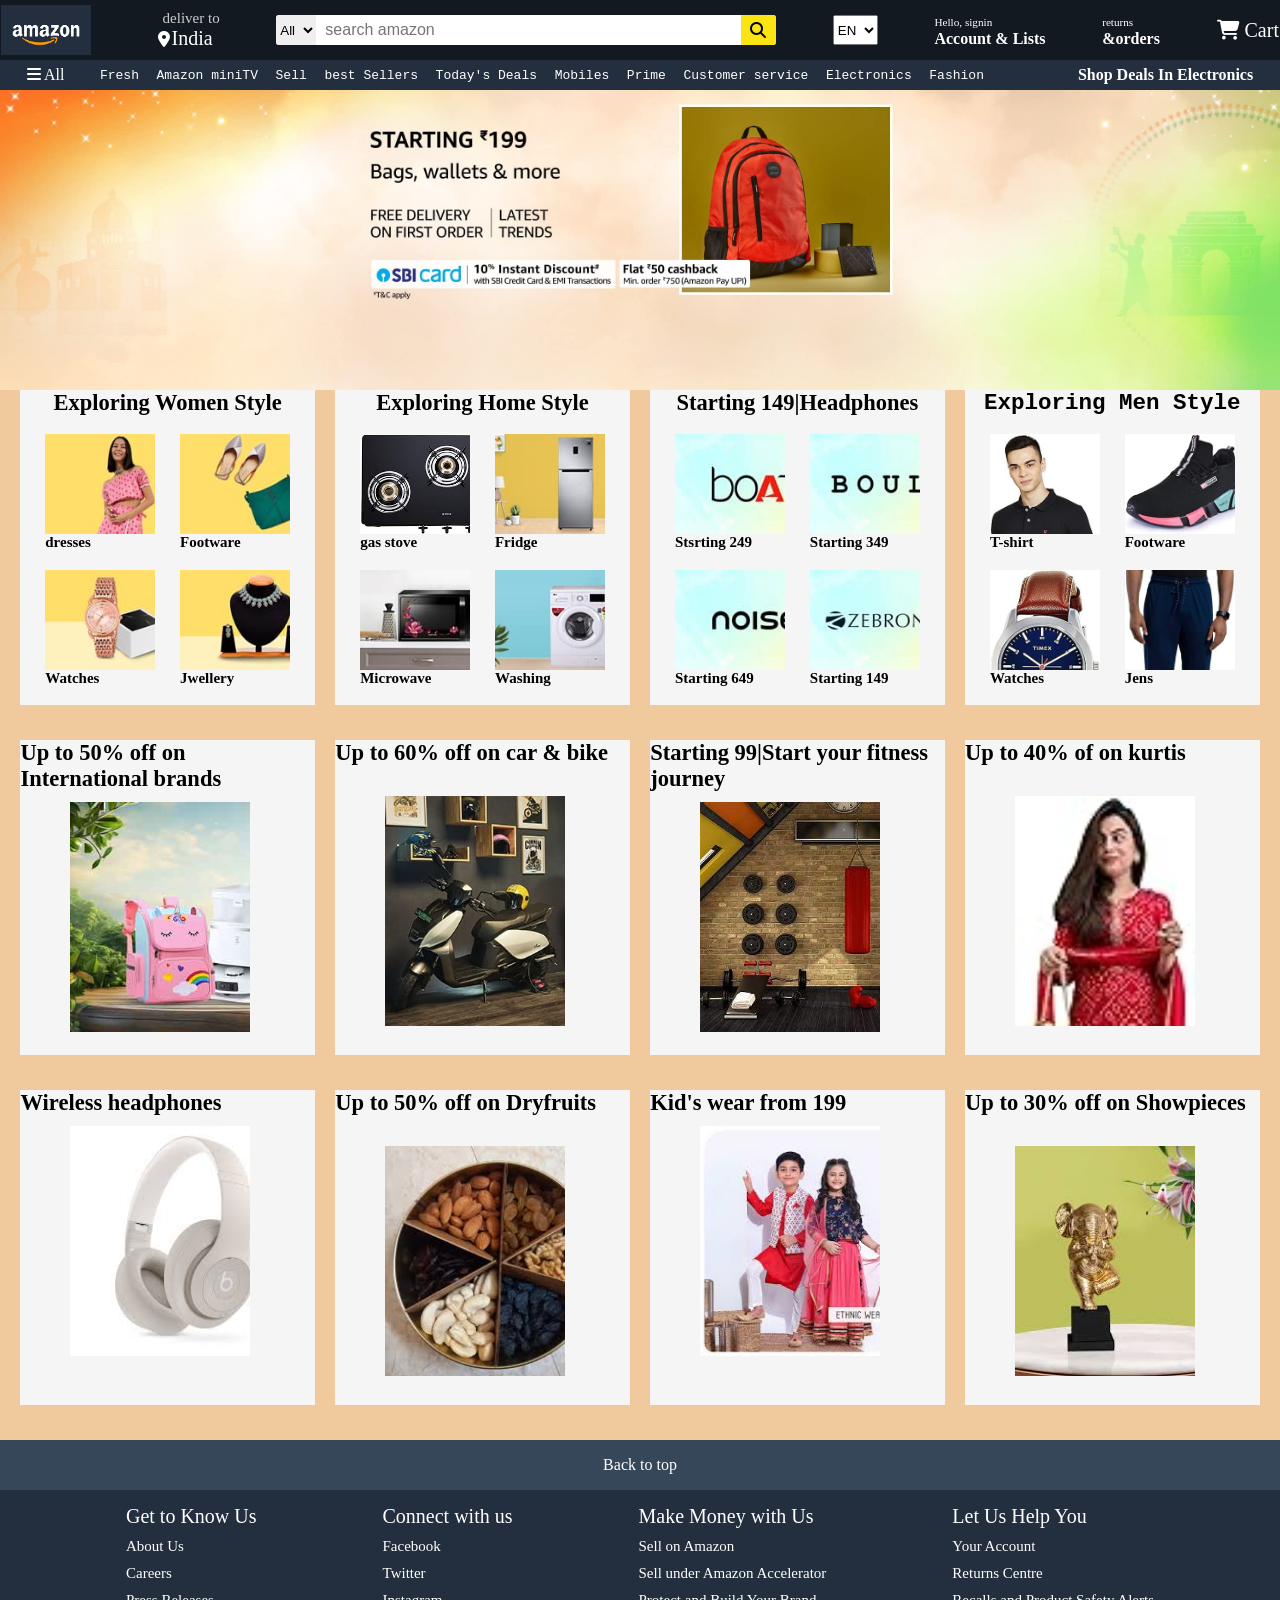
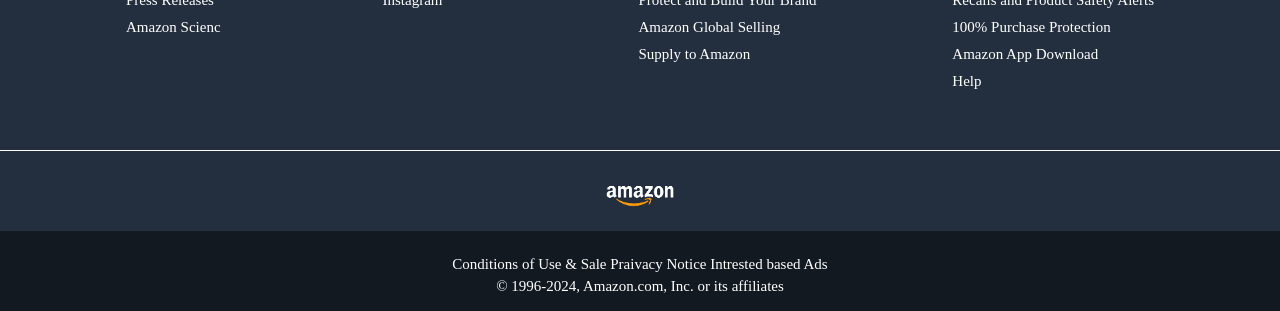
<file: index.html>
<!DOCTYPE html>
<html lang="en">
<head>
    <meta charset="UTF-8">
    <meta name="viewport" content="width=device-width, initial-scale=1.0">
    <title>amazon</title>
     <link rel="stylesheet" href="style.css"> 
    <link rel="stylesheet" href="https://cdnjs.cloudflare.com/ajax/libs/font-awesome/6.4.0/css/all.min.css">
</head>
<body>
    <header>
         <div id="navbar">
              <div id="navlogo" class="border">
                 <div id="logo"></div>
              </div>
             <div>
                <div id="navadderess" class="border">
                  <p id="add-first">deliver to</p>
                <div class="address-icon">
                     <i class="fa-solid fa-location-dot"></i>
                     <p id="add-sec">India</p>
                 </div>
                </div>
             </div>
             <div class="border">
             <div class="nav-search">
                <select  id="search-select">
                    <option>All</option>
                </select>
                <input placeholder="  search amazon" id="search-input">
                <div class="search-icon">
                    <i class="fa-solid fa-magnifying-glass"></i>
                </div>
             </div>
            </div>
            <div class="border">
             <div class="language">
                <select name="language" id="select">
                    <option value="EN"> EN</option>
                    <option value="EMARATHI"> MARATHI</option>
                    <option value="HINDI"> HINDI</option>
                    <option value="SANSKRIT"> SANSKRIT</option>
                </select>
             </div>
            </div>
             <div class="border">
             <div class="nav-signin">
               <a id="signin" href="login.html"> <p><span>Hello, signin</span></p></a>
                <p class="nav-second">Account & Lists</p>
             </div>
            </div>
            <div class="border">
                <div class="nav-return">
                   <p><span>returns</span></p>
                   <p class="nav-second">&orders</p>
                </div>
               </div>
               <div class="border">
               <div class="nav-cart">
                <a href="cart.html"> <i class="fa-solid fa-cart-shopping"></i> Cart</a>
               </div>
            </div>
          </div>
         <div class="pannel">
            <div class="border">
            <div class="pannel-all">
                <i class="fa-solid fa-bars"></i>
                All
            </div>
        </div>
            <div class="pannel-opps">
                <div class="border"><pre> Fresh</pre></div>
                <div class="border"> <pre>  Amazon miniTV</pre></div>
                <div class="border"> <pre>  Sell</pre></div>
                <div class="border"><pre>  best Sellers</pre></div>
                <div class="border"><pre>  Today's Deals</pre></div>
                <div class="border"><pre>  Mobiles</pre></div>
                <div class="border"><pre>  Prime</pre></div>
                <div class="border"><pre>  Customer service</pre></div>
                <div class="border"><pre>  Electronics</pre></div>
                <div class="border"><pre>  Fashion</pre></div>
            </div>
            <div class="border">
            <div class="pannel-deals">
                Shop Deals In Electronics
            </div>
        </div> 
         </div> 
    </header>
   
    <div class="hero-section">
    </div>
    <div class="shop-section">
        <div class="gita" id="photo">
            <h2> Exploring Women Style</h2>
          <div class="geet">
            <div id="photo1"></div>
            <p class="para">dresses</p>
        </div>  
        <div class="geet">
            <div id="photo2"></div>
            <p class="para">Footware</p>
        </div>
        <div class="geet">
            <div id="photo3"></div>
            <p class="para">Watches</p>
        </div>
        <div class="geet">
            <div id="photo4"></div>
            <p class="para">Jwellery</p>
        </div>
        </div>
        <div class="gita" id="pho">
            <h2> Exploring Home Style</h2>
            <div class="geet">
              <div id="pho1"></div>
              <p class="para">gas stove</p>
          </div>  
          <div class="geet">
              <div id="pho2"></div>
              <p class="para">Fridge</p>
          </div>
          <div class="geet">
              <div id="pho3"></div>
              <p class="para">Microwave</p>
          </div>
          <div class="geet">
              <div id="pho4"></div>
              <p class="para">Washing </p>
          </div>
         </div> 
         <div class="gita" id="ph">
            <h2> Starting 149|Headphones</h2>
            <div class="geet">
              <div id="ph1"></div>
              <p class="para">Stsrting 249</p>
          </div>  
          <div class="geet">
              <div id="ph2"></div>
              <p class="para">Starting 349</p>
          </div>
          <div class="geet">
              <div id="ph3"></div>
              <p class="para">Starting 649</p>
          </div>
          <div class="geet">
              <div id="ph4"></div>
              <p class="para">Starting 149</p>
          </div>
         </div> 
         <div class="gita" id="phot">
            <h2> <pre> Exploring Men Style </pre>   </h2>
          <div class="geet">
            <div id="phot1"></div>
            <p class="para">T-shirt</p>
        </div>  
        <div class="geet">
            <div id="phot2"></div>
            <p class="para">Footware</p>
        </div>
        <div class="geet">
            <div id="phot3"></div>
            <p class="para">Watches</p>
        </div>
        <div class="geet">
            <div id="phot4"></div>
            <p class="para">Jens</p>
        </div>
        </div>
    </div> 
    <div class="shop-section2">
        <div class="shop">
            <h2>Up to 50% off on International brands</h2>
            <div style="background-image: url('shop.jpg');" class="shop-photo"></div>
        </div>
        <div class="shop">
            <h2 style="padding-bottom:20px ;">Up to 60% off on car & bike</h2>
            <div style="background-image: url('shop2.jpg'); "class="shop-photo"></div>
        </div>
        <div class="shop">
            <h2>Starting 99|Start your fitness journey</h2>
            <div style="background-image: url('shop3.jpg');" class="shop-photo"></div>
        </div>
        <div class="shop">
            <h2 style="padding-bottom:20px ;">Up to 40% of on kurtis</h2>
            <div style="background-image: url('shop4.jpg');" class="shop-photo"></div>
        </div>
    </div>




    <div class="shop-section3">
        <div class="shop">
            <h2>Wireless headphones </h2>
            <div style="background-image: url('box5.1.jpg');" class="shop-photo"></div>
        </div>
        <div class="shop">
            <h2 style="padding-bottom:20px ;">Up to 50% off on Dryfruits</h2>
            <div style="background-image: url('box5.2.jpg'); "class="shop-photo"></div>
        </div>
        <div class="shop">
            <h2>Kid's wear from 199</h2>
            <div style="background-image: url('box5.3.jpg');" class="shop-photo"></div>
        </div>
        <div class="shop">
            <h2 style="padding-bottom:20px ;">Up to 30% off on Showpieces </h2>
            <div style="background-image: url('box5.4.jpg');" class="shop-photo"></div>
        </div>
    </div>





    <footer>
      <div class="foot-pannel">
        <p>Back to top</p>
      </div>
      <div class="foot-pannel2">
        <ul>
       <p class="paragraph"> Get to Know Us</p>
          <a href="#">About Us</a>
          <a href="#">Careers</a>
          <a href="#">Press Releases</a>
          <a href="#">Amazon Scienc</a>
        </ul>
        <ul>
        <p class="paragraph">Connect with us</p>
           <a href="#">Facebook</a>
           <a href="#">Twitter</a>
           <a href="#">Instagram</a>
        </ul>
        <ul>
        <p class="paragraph">Make Money with Us</p>
             <a href="#">Sell on Amazon</a>
             <a href="#">Sell under Amazon Accelerator</a>
             <a href="#">Protect and Build Your Brand</a>
             <a href="#">Amazon Global Selling</a>
             <a href="#">Supply to Amazon</a>
             
         </ul>
         <ul>
         <p class="paragraph">Let Us Help You</p>
              <a href="#">Your Account</a>
              <a href="#">Returns Centre</a>
              <a href="#">Recalls and Product Safety Alerts</a>
              <a href="#">100% Purchase Protection</a>
              <a href="#">Amazon App Download</a>
              <a href="#">Help</a>
            </ul>
      </div>
      <div class="foot-pannel3">
        <div id="log"></div>
      </div>
      <div class="foot-pannel4">
        <div class="pages">
            <a href="#">Conditions of Use & Sale</a>
            <a href="#">Praivacy Notice</a>
            <a href="#">Intrested based Ads</a>
        </div>
        <div class="copy-right">
            © 1996-2024, Amazon.com, Inc. or its affiliates
        </div>
      </div>
    </foot>
</file>
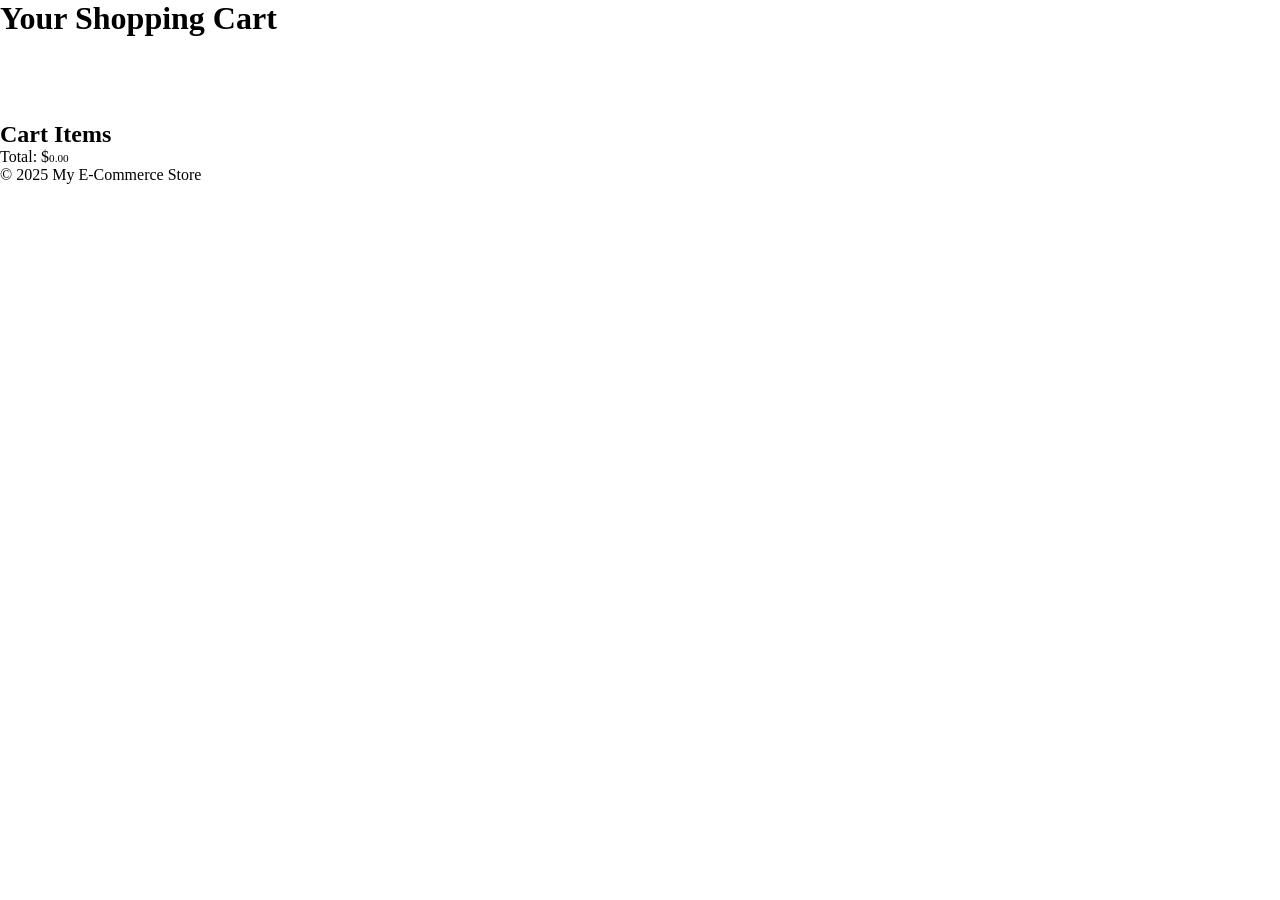
<file: cart.html>
<!DOCTYPE html>
<html lang="en">
<head>
    <meta charset="UTF-8">
    <meta name="viewport" content="width=device-width, initial-scale=1.0">
    <title>Cart - My Store</title>
    <link rel="stylesheet" href="style.css">
</head>
<body>
    <header>
        <h1>Your Shopping Cart</h1>
        <nav>
            <ul>
                <li><a href="index.html">Home</a></li>
                <li><a href="products.html">Shop</a></li>
                <li><a href="cart.html">Cart</a></li>
            </ul>
        </nav>
    </header>

    <section class="cart">
        <h2>Cart Items</h2>
        <ul id="cart-items"></ul>
        <p>Total: $<span id="total-price">0.00</span></p>
    </section>

    <footer>
        <p>&copy; 2025 My E-Commerce Store</p>
    </footer>

    <script src="/script.js"></script>
</body>
</html>
</file>
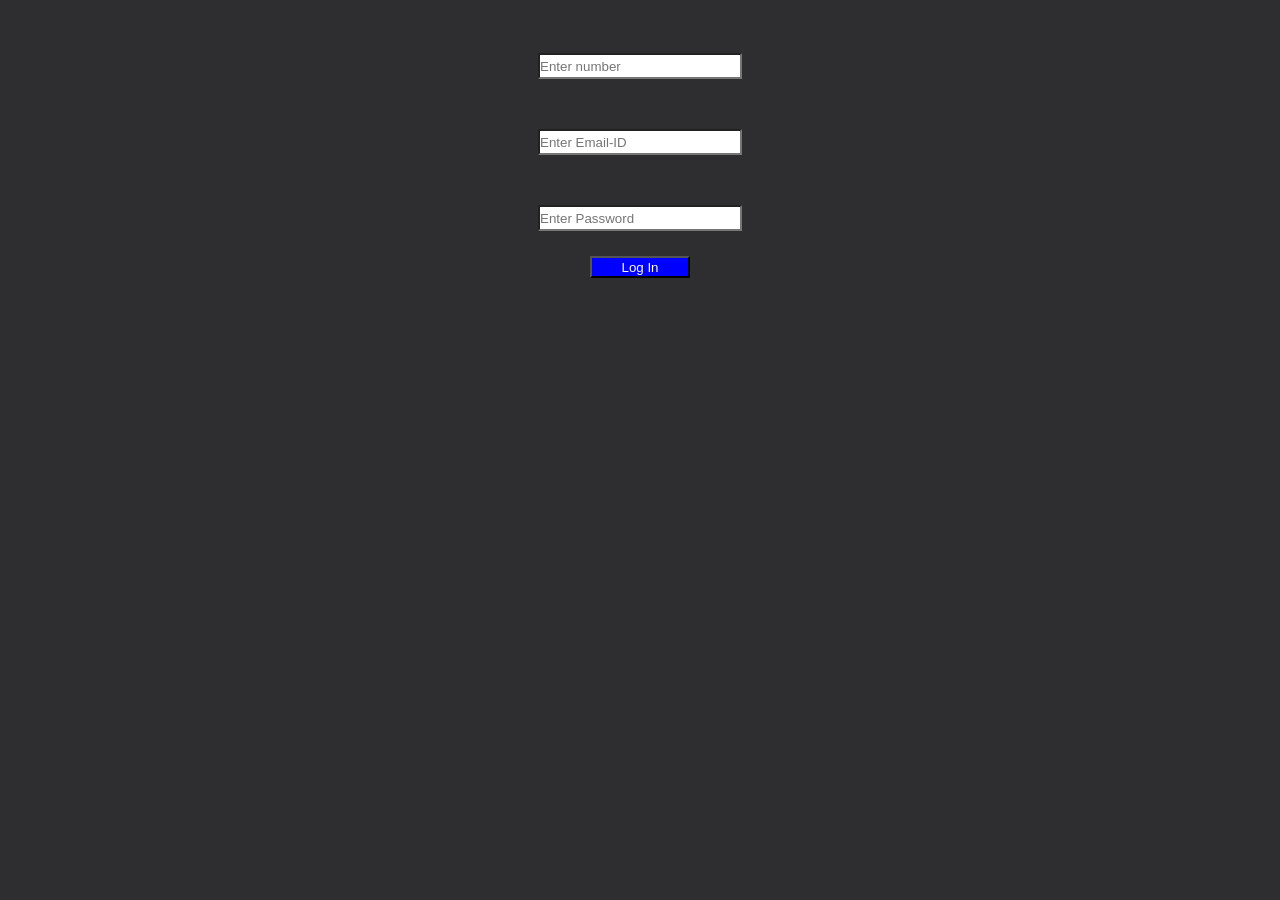
<file: login.html>
<!DOCTYPE html>
<html lang="en">
<head>
    <meta charset="UTF-8">
    <meta name="viewport" content="width=device-width, initial-scale=1.0">
    <title>Document</title>
    <link rel="stylesheet" href="log.css">
</head>
<body> <div class="first">
    <div class="main-ox">
        <div class="block">
            <input type="text" placeholder="Enter number" class="email-log">
        </div>
         <div class="block">
        <input type="email" placeholder="Enter Email-ID" class="email-log">
        </div>
         <div class="block">
        <input type="password" placeholder="Enter Password" class="email-log">
         </div>
          <a href="index.html"><button class="login">Log In</button></a>
    </div>
   </div>
</body>
</html>
</file>
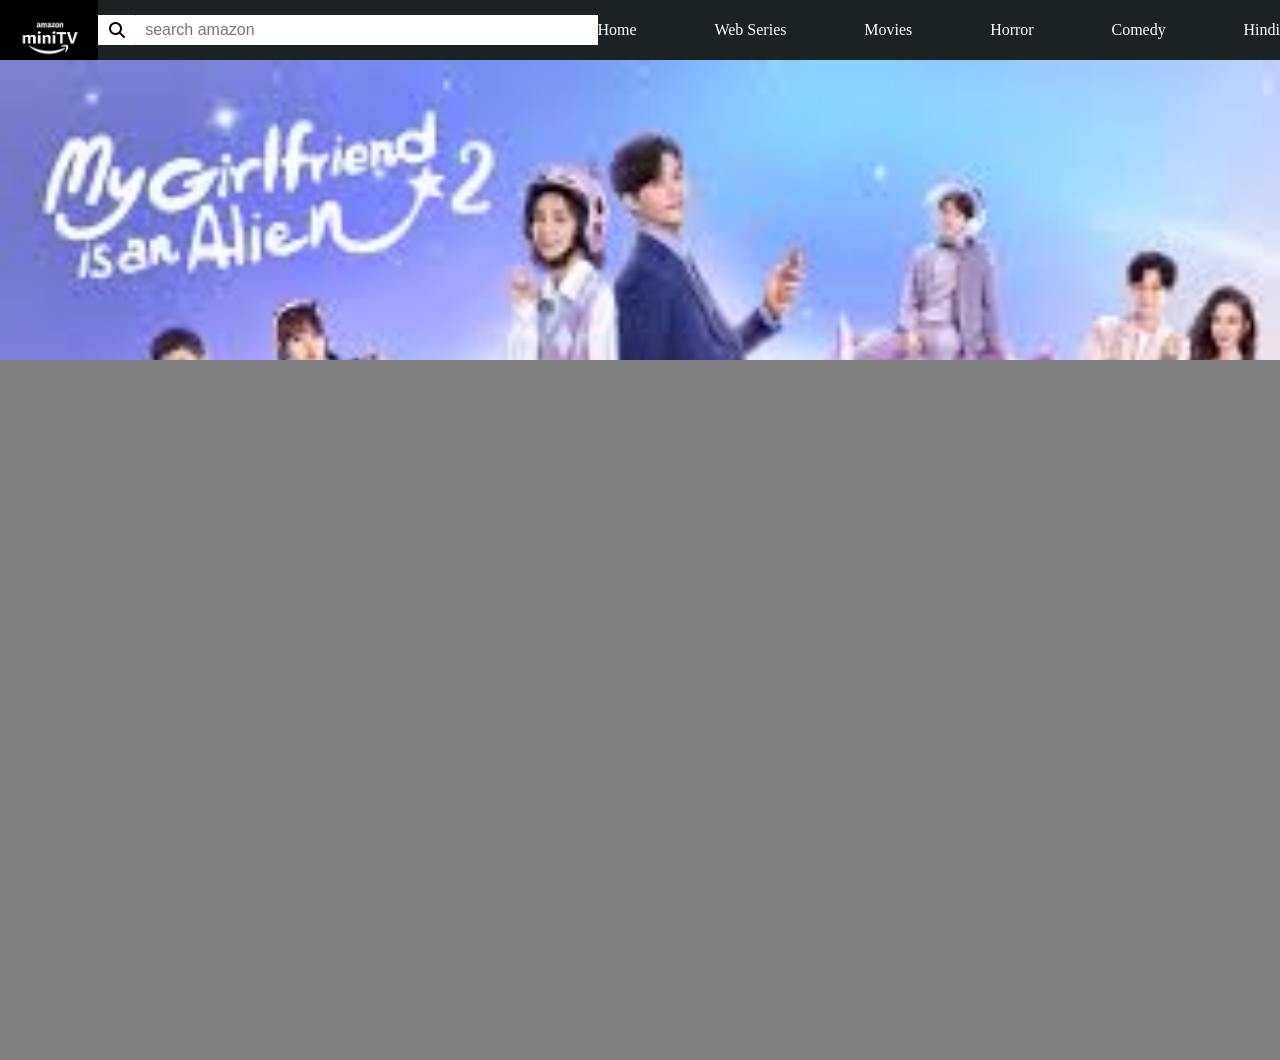
<file: miniTV.html>
<!DOCTYPE html>
<html lang="en">
<head>
    <meta charset="UTF-8">
    <meta name="viewport" content="width=device-width, initial-scale=1.0">
    <title>MiniTV</title>
    <link rel="stylesheet" href="miniTV.css">
    <link rel="stylesheet" href="https://cdnjs.cloudflare.com/ajax/libs/font-awesome/6.4.0/css/all.min.css">
</head>
<body>
  <header>
  <!-- navbar -->
  <div id="navbar">
     <div id="logo"></div>
      <div class="nav-search">
        <div class="search-icon">
          <i class="fa-solid fa-magnifying-glass"></i>
      </div>
        <input placeholder="  search amazon" id="search-input">
      </div>
       <div id="nav-main">
        <p><span>Home</span></p>
        <p><span>Web Series</span></p>
        <p><span>Movies</span></p>
        <p><span>Horror</span></p>
        <p><span>Comedy</span></p>
        <p><span>Hindi</span></p>
      </div>
  </div>
</header>
<main id="main-content">
  <!-- mainphoto -->
   <div id="main-photo"></div>
  </main>
</body>
</html>
</file>
<file: style.css>
*{
    padding: 0%;
    margin: 0%;
}


#navbar{
    height: 60px;
    width: 100%;
    background-color: #131921;
    color: white;
    display: flex;
    align-items: center;
    justify-content:space-between;
}
.border{
    border: 1.5px solid transparent;
}
.border:hover{
    border: 1.5px solid white;  
}

#navlogo{
    width: 100px;
    height: 50px;
}
#logo{
    background-image: url("amazonnavlogo.png");
    background-size: cover;
    width: 90px;
    height: 50px;
}
#div1{
    display: flex;
    align-items: center;
    justify-content: center;
}

.address-icon{
    display: flex;
    align-items: center;
}
#add-first{
    color: #ccc;
    font-size: 15px;
    margin-left:5px;
}
#add-sec{
    font-size: 20px;
    margin-left:2px;
}
/*box3*/
.nav-search{
    display: flex;
    align-items: center;
    width: 500px;
    height: 30px;
    background-color: pink;
    border-radius: 3px;

}
.nav-search:hover{
    border: 2px solid  orange;
}
#search-select{
    color: #f3f3f3;
    width: 45px;
    height: 100%;
    color: #000;
    border-top-left-radius:3px ;
    border-bottom-left-radius:3px ;
    border: none;
}
#search-input{
    width: 475px;
    height: 100%;
    color: #000;
    border: none;
    font-size: 1rem;
}
.search-icon{
    width: 40px;
    height: 100%;
    border: none;
    display: flex;
    align-items: center;
    justify-content: center;
    background-color: rgb(252, 228, 19);
    border-top-right-radius:3px ;
    border-bottom-right-radius:3px ;
    color: #000;
}
.language{
    width: 45px;
    height: 30px; 
    border: none;
}
#select{
    width: 100%;
    height: 100%;
}

span{
    font-size: 0.7rem;
}
#signin{
    text-decoration: none;
    color: white;
}
.nav-second{
    font-size:o.85rem ;
    font-weight: 700;
}
.nav-cart a{
    font-size: 20px;
    text-decoration: none;
    color: white;
}

.pannel{
    height: 30px;
    display: flex;
    justify-content: space-evenly;
    align-items: center;
    background-color: #232f3e;
    color: white;
}
.pannel-opps{
    width: 75%;
    display: flex;
    font-size: 13px;
}
.pannel-deals{
    font-weight: bold;
}
.hero-section{
    background-image: url("amazon-background-image.jpg");
    background-size: cover;
    height: 300px;
}



 .shop-section{
    display: flex;
    justify-content: space-evenly;
    background-color:rgb(240, 201, 157) ;
    height: 350px;
}
.gita{
    height: 90%;
     width: 23%; 
    background-color: whitesmoke;
    font-size: 15px;
    font-weight: bold;
    justify-content: space-evenly;
}
#photo{
    display: flex;
    flex-wrap: wrap;
}
#photo1{
    width: 110px;
    height: 100px;
    background-image: url("box\ 3.1.jpg");
    background-size: cover;
   
}
#photo2{
    width: 110px;
    height: 100px;
    background-image: url("box\ 3.2.jpg");
    background-size: cover;
   
}
#photo3{
    width: 110px;
    height: 100px;
    background-image: url("box\ 3.3.jpg");
    background-size: cover;
   
}
#photo4{
    width: 110px;
    height: 100px;
    background-image: url("box\ 3.4.jpg");
    background-size: cover;
   
}
.para{
    font:end;
}
#pho1{
    width: 110px;
    height: 100px;
    background-image: url("box4.jpg");
    background-size: cover;
   
}
#pho2{
    width: 110px;
    height: 100px;
    background-image: url("box\ 4.2.jpg");
    background-size: cover;
   
}
#pho3{
    width: 110px;
    height: 100px;
    background-image: url("box\ 4.3.jpg");
    background-size: cover;
   
}
#pho4{
    width: 110px;
    height: 100px;
    background-image: url("box\ 4.4.jpg");
    background-size: cover;
   
}

#pho{
    display: flex;
    flex-wrap: wrap;
} 
#ph1{
    width: 110px;
    height: 100px;
    background-image: url("box1.jpg");
    background-size: cover;
   
}
#ph2{
    width: 110px;
    height: 100px;
    background-image: url("box1\,1.jpg");
    background-size: cover;
   
}
#ph3{
    width: 110px;
    height: 100px;
    background-image: url("box1.2.jpg");
    background-size: cover;
   
}
#ph4{
    width: 110px;
    height: 100px;
    background-image: url("box1.3.jpg");
    background-size: cover;
   
}

#ph{
    display: flex;
    flex-wrap: wrap;
} 
#phot{
    display: flex;
    flex-wrap: wrap;
}
#phot1{
    width: 110px;
    height: 100px;
    background-image: url("box2\,1.jpg");
    background-size: cover;
   
}
#phot2{
    width: 110px;
    height: 100px;
    background-image: url("box2.jpg");
    background-size: cover;
   
}
#phot3{
    width: 110px;
    height: 100px;
    background-image: url("box2.3.jpg");
    background-size: cover;
   
}
#phot4{
    width: 110px;
    height: 100px;
    background-image: url("box2.2.jpg");
    background-size: cover;
   
}
.shop-section2{
    height: 350px;
    display: flex;
    justify-content: space-evenly;
    background-color: rgb(240, 201, 157);
}
.shop{
    height: 90%;
    width: 23%; 
   background-color: whitesmoke;
   font-size: 15px;
   font-weight: bold;
}
.shop-photo{
    height:230px;
    width:180px;
    background-size: cover;
    margin-left:50px;
    margin-top: 10px;
}
.shop-section3{
    height: 350px;
    display: flex;
    justify-content: space-evenly;
    background-color: rgb(240, 201, 157);
}


.foot-pannel{
    background-color: #37475a;
    color: white;
    height: 50px;
    display: flex;
    justify-content: center;
    align-items: center;
}
.foot-pannel2{
    background-color:#232f3e;
    color: white;
    height: 250px;
    display: flex;
    justify-content: space-evenly;
    padding-bottom: 10px;
}
ul a{
    display: block;
    font-size: 15px;
    color: white;
    text-decoration: none;
    margin-top: 10px;
}
.paragraph{
    font-size: 20px;
    margin-top: 15px;
}
.foot-pannel3{
    background-color:#232f3e ;
    color: white;
    height: 80px;
    display: flex;
    justify-content: center;
    align-items: center;
    border-top:0.5px solid white ;
} 
#log{
background-image: url("amazonnavlogo.png");
    background-size: cover;
    width: 90px;
    height: 50px;
}
.foot-pannel4{
    background-color:#131921 ;
    height: 80px;
    font-size: 15px;
    color: white;
    text-align: center;
}
.pages{
 padding-top: 25px;
}
.copy-right{
 margin-top: 5px;
}
.pages a{
    color: white;
 text-decoration: none;
}
</file>
<file: log.css>
*{
    padding: 0%;
    background-color:rgb(46, 46, 49);
  
}
.first{
     display: flex;
     flex-direction: column;
     align-items: center;
}
.main-ox{
padding: 20px; 
width: 500px;
max-width: 700px; 
  background-color:rgb(46, 46, 49);
color: black;
border:black 3px ;
/* margin-left:200px; */
display:flex;
flex-direction: column;
align-items: center;
align-self:center;
}
.email-log{
background-color:white;
color: black;
width: 200px;
max-width: 300px;
margin: 25px;
height: 22px;

}
.login{
    height: 22px;
    width: 100px;
    color:white;
    background-color: blue;
}
</file>
<file: miniTV.css>
*{
    margin: 0%;
    padding: 0%;
}
/* navbar */
#navbar{
    height: 60px;
    width: 100%;
    background-color: #1A2224;
    color:#FFFFFF;
    display: flex;
    align-items: center;
    justify-content:space-between;
}
 /* miniTV-logo */
#logo{
    background-image: url("miniloho.png");
    background-size: cover;
    width: 100px;
    height: 60px;
}
/* nav-main */
#nav-main{
    height:60px;
    width: 700px;
    display: flex;
    justify-content: space-between;
    align-items: center;
    text-decoration: none;
}

/* nav-search-bar */
.nav-search{
    display: flex;
    align-items: center;
    width: 500px;
    height: 30px;
    background-color: pink;
    border-radius: 3px;

}
#search-input{
    width: 475px;
    height: 100%;
    color: #000;
    border: none;
    font-size: 1rem;
}
.search-icon{
    width: 40px;
    height: 100%;
    border: none;
    display: flex;
    align-items: center;
    justify-content: center;
    background-color: white;
    border-top-right-radius:3px ;
    border-bottom-right-radius:3px ;
    color: #000;
}
#main-content{
    background-color:gray;
    width:100%;
    height: 1000px;
}
/* main-Photo */
#main-photo{
    width: 100%;
    height: 300px;
    background-image: url("mainphoto.jpg");
    background-size: cover;
}
</file>
